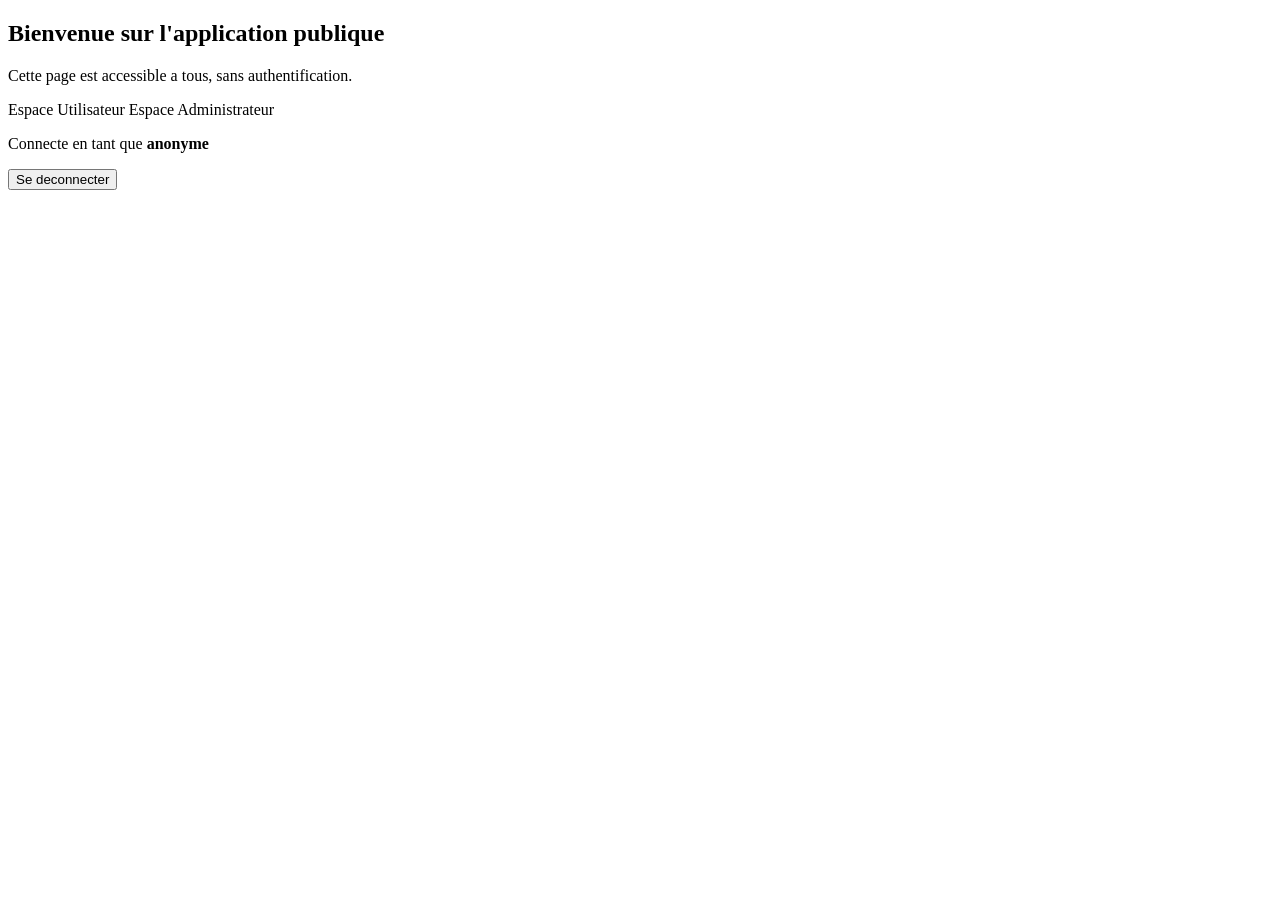
<file: src/main/resources/templates/index.html>
<!DOCTYPE html>
<html xmlns:th="http://www.thymeleaf.org">
<head>
    <meta charset="UTF-8">
    <title>Accueil - Spring Security</title>
    <link rel="stylesheet" th:href="@{/css/style.css}">
</head>
<body>
<div class="page">
    <h2>Bienvenue sur l'application publique</h2>
    <p>Cette page est accessible a tous, sans authentification.</p>

    <div class="links">
        <a th:href="@{/user/dashboard}">Espace Utilisateur</a>
        <a th:href="@{/admin/dashboard}">Espace Administrateur</a>
    </div>

    <div class="session" th:if="${#authorization != null}">
        <p th:if="${#authorization.expression('isAuthenticated()')}">
            Connecte en tant que <strong th:text="${#authentication.name}">anonyme</strong>
            <span th:text="${#authentication.authorities}"></span>
        </p>
        <form th:action="@{/logout}" method="post">
            <button type="submit">Se deconnecter</button>
        </form>
    </div>
</div>
</body>
</html>
</file>
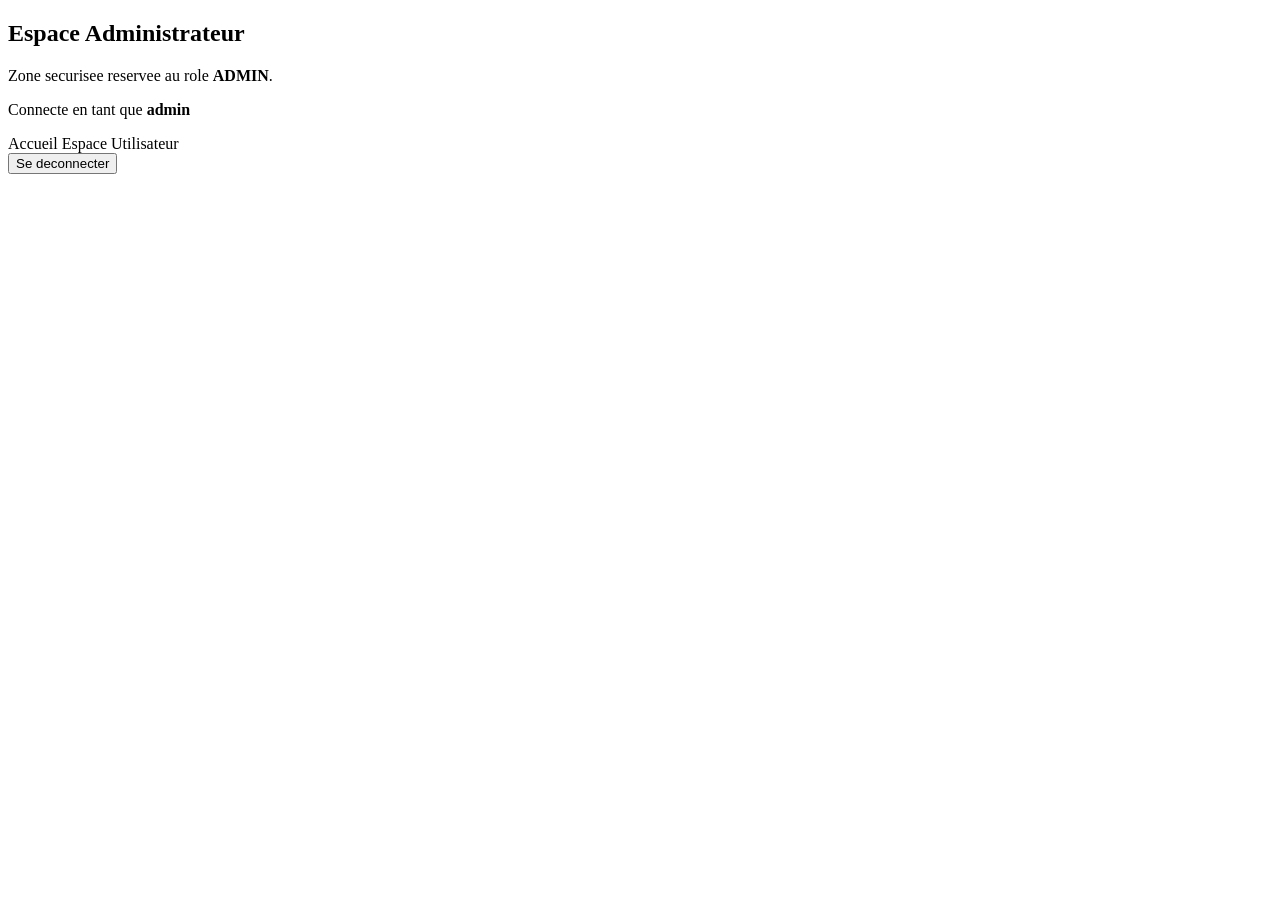
<file: src/main/resources/templates/admin_dashboard.html>
<!DOCTYPE html>
<html xmlns:th="http://www.thymeleaf.org">
<head>
    <meta charset="UTF-8">
    <title>Espace Administrateur</title>
    <link rel="stylesheet" th:href="@{/css/style.css}">
</head>
<body>
<div class="page">
    <h2>Espace Administrateur</h2>
    <p>Zone securisee reservee au role <strong>ADMIN</strong>.</p>

    <p>
        Connecte en tant que <strong th:text="${#authentication.name}">admin</strong>
        <span th:text="${#authentication.authorities}"></span>
    </p>

    <div class="links">
        <a th:href="@{/}">Accueil</a>
        <a th:href="@{/user/dashboard}">Espace Utilisateur</a>
    </div>

    <form th:action="@{/logout}" method="post">
        <button type="submit">Se deconnecter</button>
    </form>
</div>
</body>
</html>
</file>
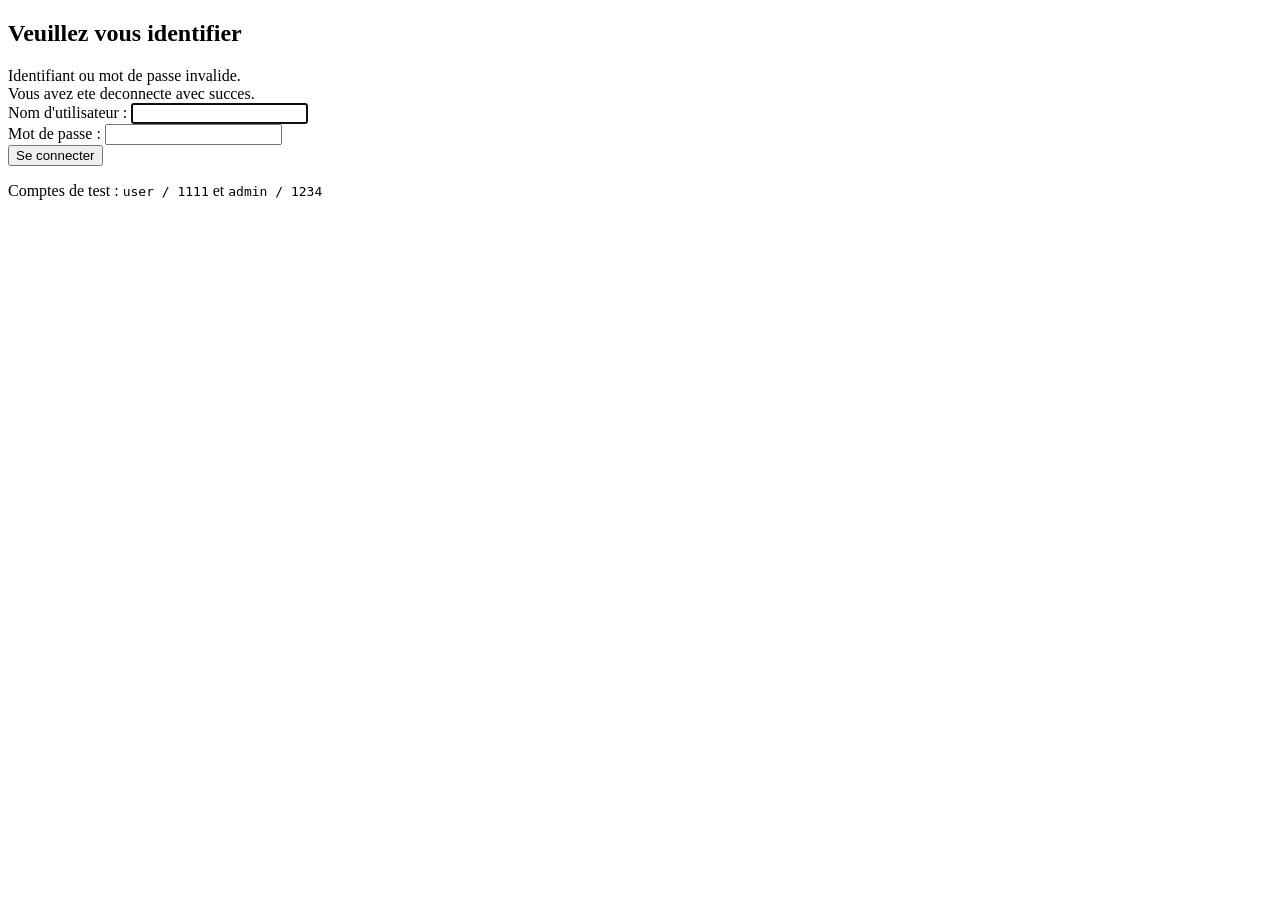
<file: src/main/resources/templates/login.html>
<!DOCTYPE html>
<html xmlns:th="http://www.thymeleaf.org">
<head>
    <meta charset="UTF-8">
    <title>Connexion - Application Securisee</title>
    <link rel="stylesheet" th:href="@{/css/style.css}">
</head>
<body>
<div class="login-container">
    <h2>Veuillez vous identifier</h2>

    <div th:if="${param.error}" class="alert error">
        Identifiant ou mot de passe invalide.
    </div>
    <div th:if="${param.logout}" class="alert success">
        Vous avez ete deconnecte avec succes.
    </div>

    <form th:action="@{/login}" method="post">
        <div class="field">
            <label for="username">Nom d'utilisateur :</label>
            <input type="text" id="username" name="username" required autofocus/>
        </div>
        <div class="field">
            <label for="password">Mot de passe :</label>
            <input type="password" id="password" name="password" required/>
        </div>
        <div class="field">
            <button type="submit">Se connecter</button>
        </div>
    </form>

    <p class="hint">Comptes de test : <code>user / 1111</code> et <code>admin / 1234</code></p>
</div>
</body>
</html>
</file>
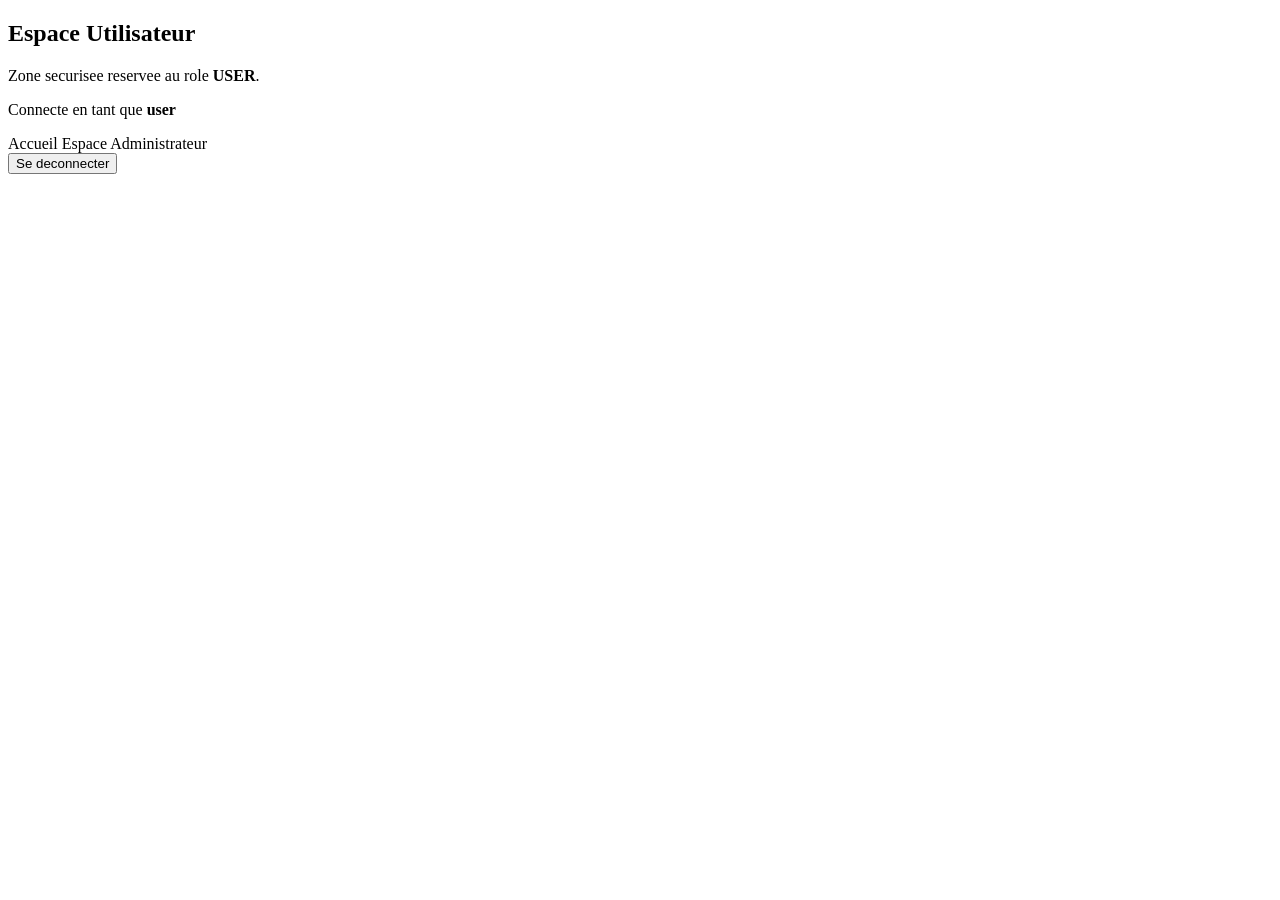
<file: src/main/resources/templates/user_dashboard.html>
<!DOCTYPE html>
<html xmlns:th="http://www.thymeleaf.org">
<head>
    <meta charset="UTF-8">
    <title>Espace Utilisateur</title>
    <link rel="stylesheet" th:href="@{/css/style.css}">
</head>
<body>
<div class="page">
    <h2>Espace Utilisateur</h2>
    <p>Zone securisee reservee au role <strong>USER</strong>.</p>

    <p>
        Connecte en tant que <strong th:text="${#authentication.name}">user</strong>
        <span th:text="${#authentication.authorities}"></span>
    </p>

    <div class="links">
        <a th:href="@{/}">Accueil</a>
        <a th:href="@{/admin/dashboard}">Espace Administrateur</a>
    </div>

    <form th:action="@{/logout}" method="post">
        <button type="submit">Se deconnecter</button>
    </form>
</div>
</body>
</html>
</file>
